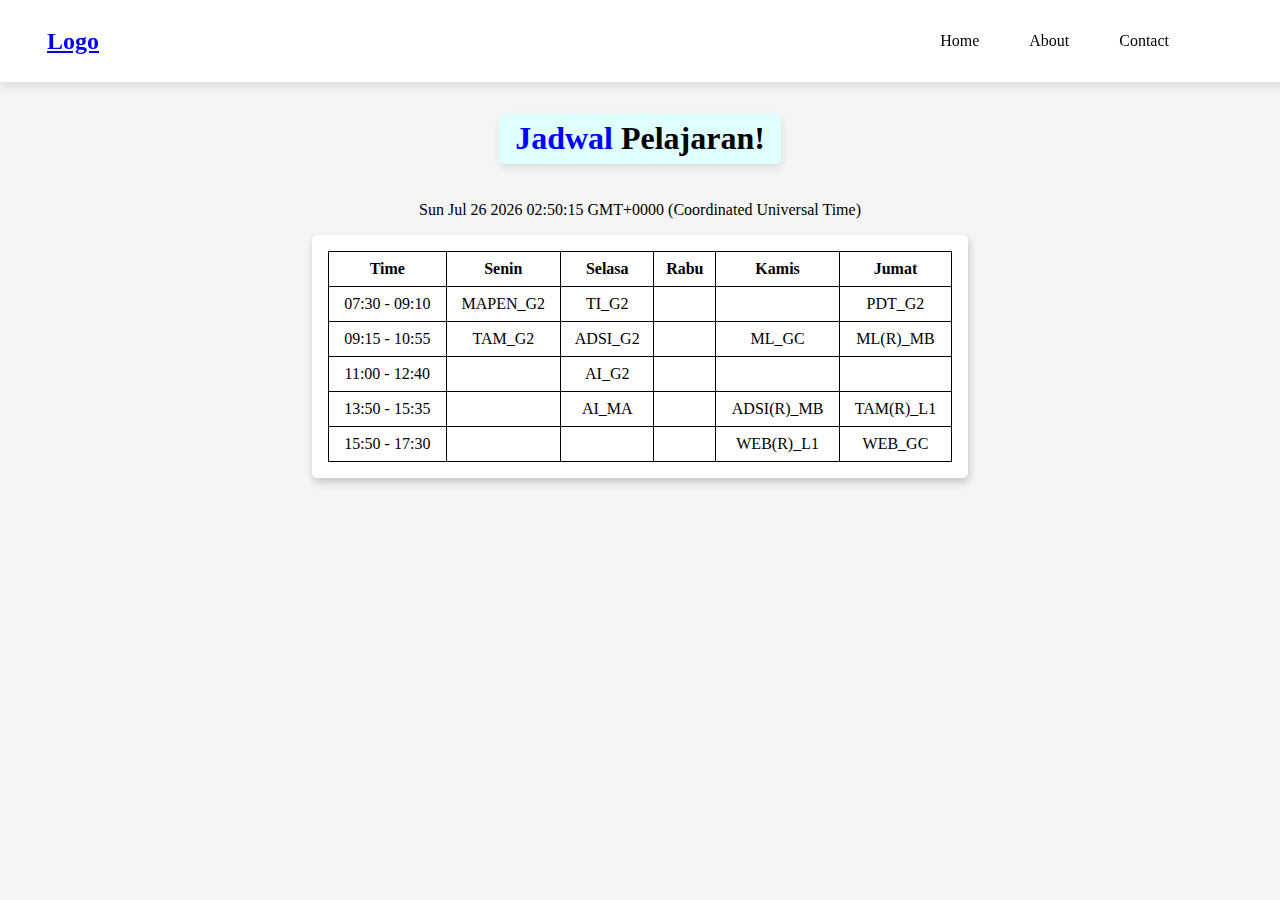
<file: indeks.html>
<!DOCTYPE html>
<html lang="en">
<head>
    <meta charset="UTF-8">
    <meta name="viewport" content="width=device-width, initial-scale=1.0">
    <title>Hello, World!</title>
    <link rel="https://fonts.googleapis.com/css2?family=Poppins:wght@300&display=swap" rel="stylesheet">
    <link rel="stylesheet" href="style1.css">
</head>
<body>
    <div class="navbar">
        <div class="nav-container">
            <div class="nav-logo">
                <a href="#">Logo</a>
            </div>
            <div class="nav-menu">
                <ul>
                    <li><a href="index.html">Home</a></li>
                    <li><a href="#">About</a></li>
                    <li><a href="#">Contact</a></li>
                </ul>
            </div>
        </div>
    </div>
    <br>
    <h1 class="title"><span style="color:blue;">Jadwal </span>Pelajaran!</h1>    
    <p id="currentTime"></p>
    <div id="div" class="table-container">
        <table>
            <thead>
                <tr>
                    <th>Time</th>
                    <th>Senin</th>
                    <th>Selasa</th>
                    <th>Rabu</th>
                    <th>Kamis</th>
                    <th>Jumat</th>
                </tr>
            </thead>
            <tbody>
                <tr>
                    <td>07:30 - 09:10</td>
                    <td>MAPEN_G2</td>
                    <td>TI_G2</td>
                    <td></td>
                    <td></td>
                    <td>PDT_G2</td>
                </tr>
                <tr>
                    <td>09:15 - 10:55</td>
                    <td>TAM_G2</td>
                    <td>ADSI_G2</td>
                    <td></td>
                    <td>ML_GC</td>
                    <td>ML(R)_MB</td>
                </tr>
                <tr>
                    <td>11:00 - 12:40</td>
                    <td></td>
                    <td>AI_G2</td>
                    <td></td>
                    <td></td>
                    <td></td>
                </tr>
                <tr>
                    <td>13:50 - 15:35</td>
                    <td></td>
                    <td>AI_MA</td>
                    <td></td>
                    <td>ADSI(R)_MB</td>
                    <td>TAM(R)_L1</td>
                </tr>
                <tr>
                    <td>15:50 - 17:30</td>
                    <td></td>
                    <td></td>
                    <td></td>
                    <td>WEB(R)_L1</td>
                    <td>WEB_GC</td>                   
                </tr>
            </tbody>
        </table>
    </div>
    <script scr="script.js">
        const currentTime = document.getElementById('currentTime');
        currentTime.innerHTML = new Date();
    </script>
</body>
</html>
</file>
<file: style1.css>
body {
    justify-content: center;
    align-items: center;
    text-align: center;
    background-color: whitesmoke;
    font: poppins;
    margin: 1rem;
    display: auto;
}
h1{
    text-align: center;
    align-items: center;
    display: inline-block;
    margin-top: 5rem;
    background-color: lightcyan; 
    box-shadow: 1px 4px 8px rgba(0, 0, 0, 0.1);
    padding: 0.2em 0.5em; 
    border-radius: 5px; 
    transition: background-color 0.3s ease; 
}
.table-container{
    margin: 1em auto;
    width: 50%;
    background-color: white;
    padding: 1em;
    overflow-x: auto;
    box-shadow: 1px 4px 8px rgba(0, 0, 0, 0.2);
    border-radius: 5px;

}
.navbar{
    width: 100%;
    background-color: white;
    box-shadow: 0px 5px 10px rgba(0, 0, 0, 0.1);
    padding: 1em 2em;
    position: fixed;
    top: 0;
    left: 0;
    display: flex;
    justify-content: space-between;
    align-items: center;
    z-index: 1000;
}
.nav-container{
    display: flex;
    width: 90%;
    align-items: center;
}
.nav-logo{
    font-size: 1.5em;
    font-weight: bold;
    padding: 10px 15px;
}
.nav-menu{
    margin-left: auto;
    display: flex;
}
.nav-menu ul{
    display: flex;
    list-style: none;
    padding: 0;
    gap : 20px;
}
.nav-menu ul li{
    display: inline-block;;
}
.nav-menu ul li a{
    text-decoration: none;
    color: black;
    padding: 10px 15px;
    border-radius: 5px;
    transition: background 0.3s;
}
table{
    width: 100%;
    border-collapse: collapse;
    table-layout: auto;
}
th{
    background-color: white;
    padding: 0.5em;
    border: 1px solid black;
}

tr{
    background-color: white;
}
td{
    border: 1px solid black;
    padding: 0.5em;
}

@media screen and (max-width: 600px){
    h1{
        font-size: 1.5em;
    }
    .table-container{
        margin: 0;
        padding: 0;
    }
    table{
        width: 100%;
    }   
}

h1:hover{
    background-color: gray;
    display: inline-block;
}

tr:hover{
    background-color: lightblue;

}
.nav-logo:hover{
    background-color: lightblue;
}
.nav-menu ul li a:hover{
    background-color: lightblue;
}

.login-form{
    margin: 1em auto;
    width: 50%;
    background-color: white;
    padding: 1em;
    overflow-x: auto;
    margin-top: 10rem;
    box-shadow: 1px 4px 8px rgba(0, 0, 0, 0.2);
    border-radius: 5px;
}

form{
    display: flex;
    flex-direction: column;
    gap: 1em;
}

input{
    padding: 0.5em;
    border-radius: 5px;
    border: 1px solid black;
}

button{
    padding: 0.5em;
    border-radius: 5px;
    border: 1px solid black;
    background-color: lightblue;
    cursor: pointer;
}
</file>
